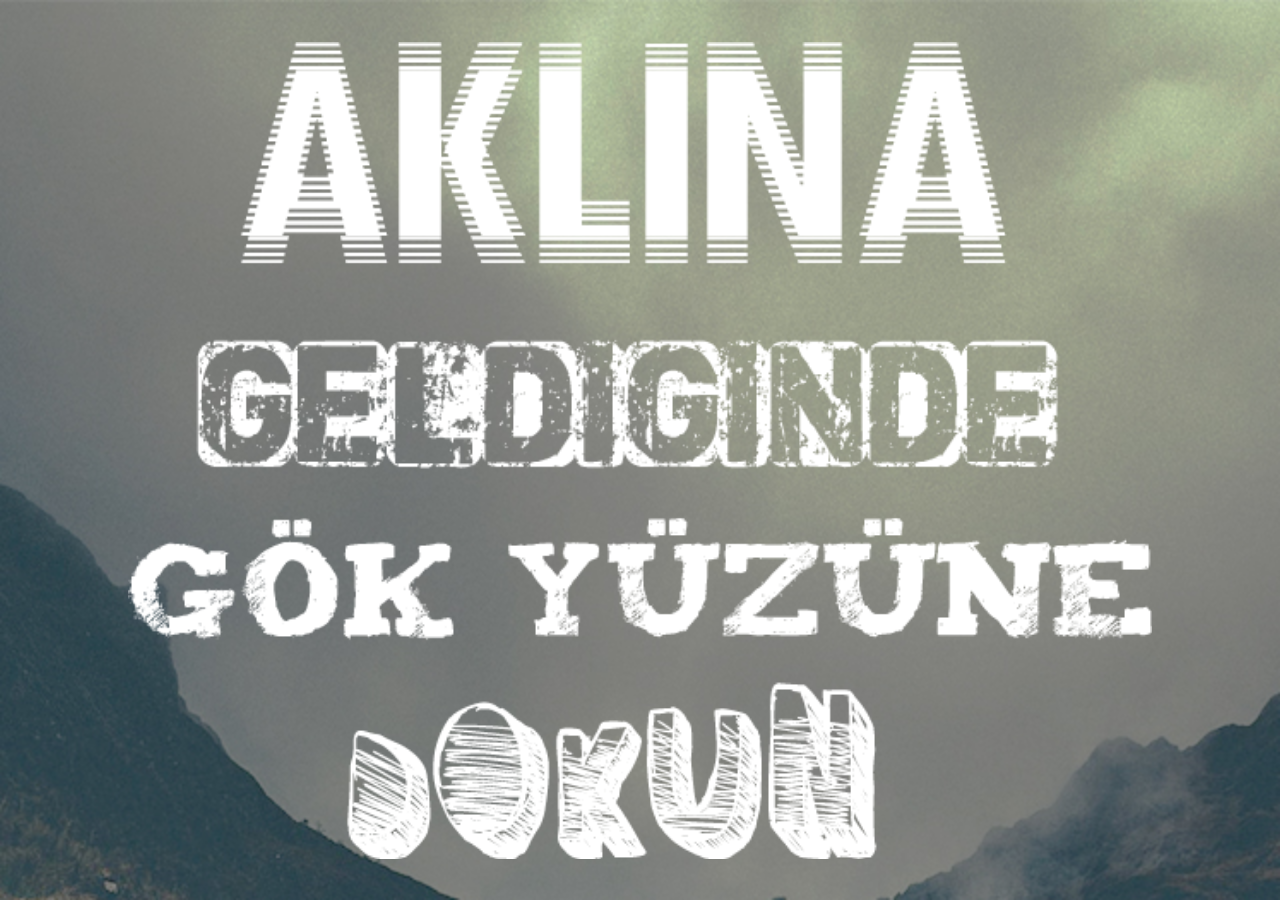
<file: index.html>
<!DOCTYPE html>
<html>
<head>
	<title>Mavi Balina</title>
	    <meta charset="UTF-8">
		<link rel="stylesheet" type="text/css" href="css/style.css">
		<meta name="viewport" content="width=device-width, initial-scale=1.0">

</head>
<body>
<div class="text">
</div>

<div class="page">
	<img class="logo" src="images/logo.png"></img>
	<div class="input-content">
		<input class="username" type="text" value="Kullanıcı Adı"></input>
		<input class="pass" type="pass" value="Parola"></input>
	</div>
	<div class="button-content">
	<button type="submit" class="login">Giriş Yap</button>
	<button type="submit" class="signup">Kayıt Ol</button>
	</div>
	<p class="note">Lütfen bilgilerini unutma, bir yere not al. Bunu yapamayacaksan uygulamayı kullanma.
</p>
</div>
<script type="text/javascript">
	pageLevel = 1;
</script>
<script type="text/javascript" src="js/jquery.js" ></script>
<script type="text/javascript" src="js/main.js" ></script>
</body>
</html>
</file>
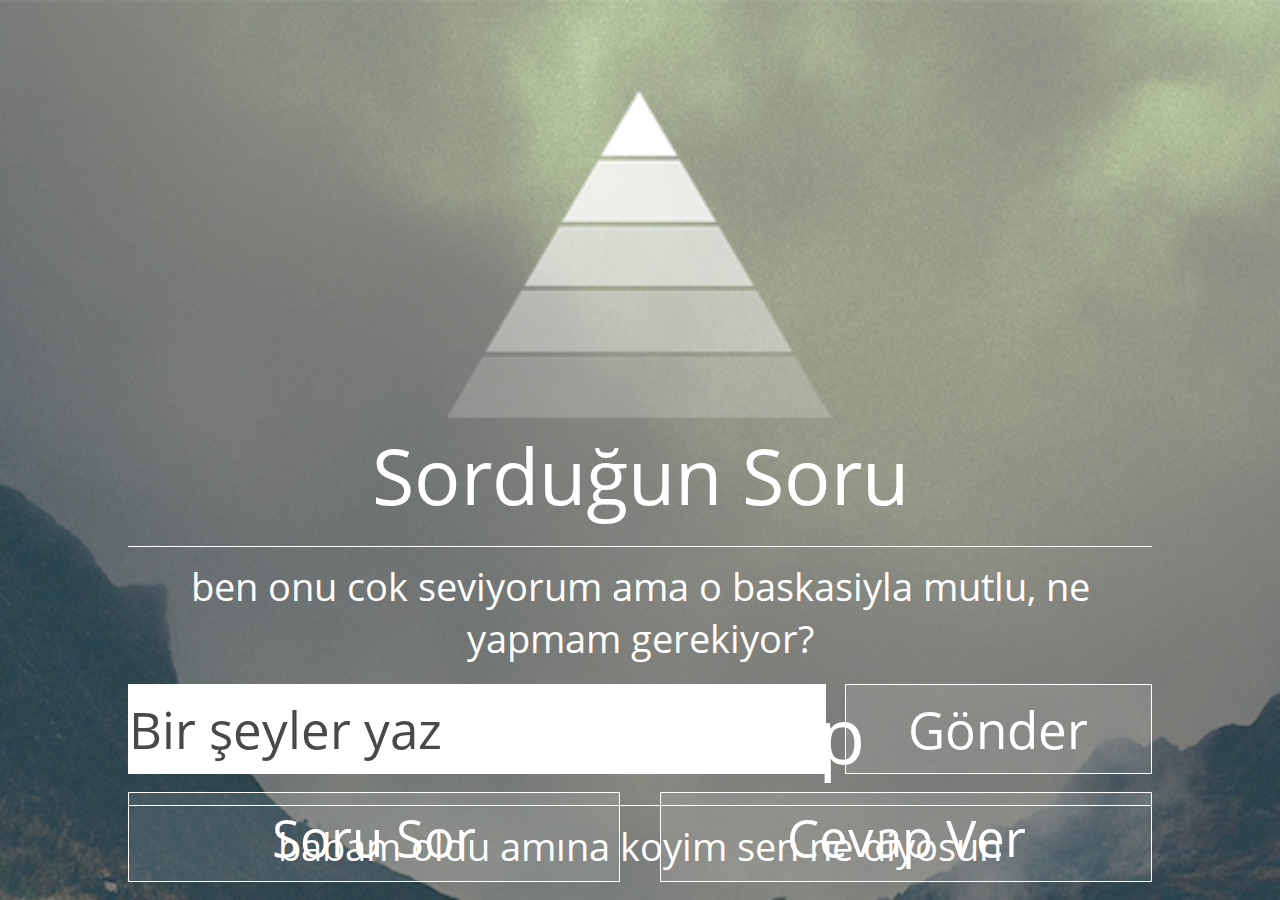
<file: dashboard.html>
<!DOCTYPE html>
<html>
<head>
	<title>Mavi Balina</title>
	    <meta charset="UTF-8">
		<link rel="stylesheet" type="text/css" href="css/style.css">
		<meta name="viewport" content="width=device-width, initial-scale=1.0">

</head>
<body>

<div class="page subpage">
	<img class="logo" src="images/logo.png"></img>
	<div class="question-page">
		<div class="question">
			<span>Sorduğun Soru</span>
			<p>ben onu cok seviyorum ama o baskasiyla mutlu, ne yapmam gerekiyor?</p>
		</div>
		<div class="answer">
			<span>Gelen Cevap</span>
			<p>babam oldu amına koyim sen ne diyosun</p>
		</div>
	</div>
	<div class="page-bottom">
		<div class="message">
			<input type="text" class="message" value="Bir şeyler yaz">
			<button class="send">Gönder</button>
		</div>
		<div class="page-button">
			<button class="button-question">Soru Sor</button>
			<button class="button-answer">Cevap Ver</button>
		</div>
	</div>
</div>
<script type="text/javascript">
	pageLevel = 2;
</script>
<script type="text/javascript" src="js/jquery.js" ></script>
<script type="text/javascript" src="js/main.js" ></script>
</body>
</html>
</file>
<file: css/style.css>
@font-face{
	font-family: 'bold';
	src: url('font/OpenSans-Bold.ttf');
}
@font-face{
	font-family: 'bold2x';
	src: url('font/OpenSans-ExtraBold.ttf');
}
@font-face{
	font-family: 'light';
	src: url('font/OpenSans-Light.ttf');
}
@font-face{
	font-family: 'regular';
	src: url('font/OpenSans-Regular.ttf');
}
@font-face{
	font-family: 'semibold';
	src: url('font/OpenSans-Semibold.ttf');
}
html{
	height: 100%;
}

body{
	margin: 0;
	padding:0;
	font-family: 'regular';
	background: url('../images/bg.jpg');
	background-size: cover;
	color:#fff;
	height: 100%;
}

input{
	font-size: 4.5vw;
	color: #fff;
	font-family: 'light';
}
*:focus {
    outline: none;
}


.hidden{
	display: none !important;
}

.text{
	position: absolute;
	left: 0;
	top: 0;
	width: 100%;
	height: 100%;
	background: url('../images/text.png') no-repeat center center;
	background-size: 80% auto;
}

/* first page */
.page{
	display: block;
	height: 100%;
	width: 80vw;
	text-align: center;
	margin: 0 auto;
	display: none;
	position: relative;
}

.page.subpage{
	display: block;
}

.logo{margin-top:10vh; width: 30vw;}

.input-content{
width: 100%;
margin:15vh 0;
}

.input-content input{width: 100%;display: block; padding: 0; height: 5vh; background: none; border:none; border-bottom:Solid 1px #fff;}

.input-content input.pass{
	margin: 5vh 0 0 0;
}

.button-content{
	width: 100%;
	display: inline-block;
}

.button-content button{
	width: 45%;
	display: block;
	float: left;
	height: 7vh;
	color: #fff;
	font-size: 5vw;
	font-family: 'regular';
	font-weight: normal;
	border:none;
	border:solid 1px #fff;
	background: rgba(255, 255, 255, 0.11);
}

.button-content button.signup{float: right;}

.note{font-size: 3vw; text-align: left; margin:20px 0 0 0; display: block;}

.question-page{
	display: block;
	width: 100%;
}

.question-page .answer{
	display: block;
	margin:2vh 0;
}

.question-page span{
	font-size: 6vw;
	border-bottom:Solid 1px #fff;
	padding-bottom: 2vh;
	width: 100%;
	display: block;
}

.question-page p{
	padding: 1.5vh 0 0 0;
	margin: 0;
	font-size: 3vw;
}

.page-bottom{
	position: absolute;
	bottom: 2vh;
	width: 100%;
	left: 0;
}

.message{margin-bottom:2vh;}
.message input.message{
	float: left;
	width: 68%;
	display: block;
	float: left;
	height: auto;
	color: #fff;
	font-size: 4vw;
	font-family: 'regular';
	font-weight: normal;
	border:none;
	border:solid 1px #fff;
	padding: 1vh 0;
	color: #494949
}

.message button.send{
	width: 30%;
	display: block;
	float: right;
	height: auto;
	color: #fff;
	font-size: 4vw;
	font-family: 'regular';
	font-weight: normal;
	border:none;
	border:solid 1px #fff;
	background: rgba(255, 255, 255, 0.11);		
	padding: 1vh 0;
}

.page-button button{
	width: 48%;
	display: block;
	float: left;
	height: auto;
	color: #fff;
	font-size: 4vw;
	font-family: 'regular';
	font-weight: normal;
	border:none;
	border:solid 1px #fff;
	background: rgba(255, 255, 255, 0.11);		
	padding: 1vh 0;
}
.page-button button.button-answer{float: right;}
</file>
